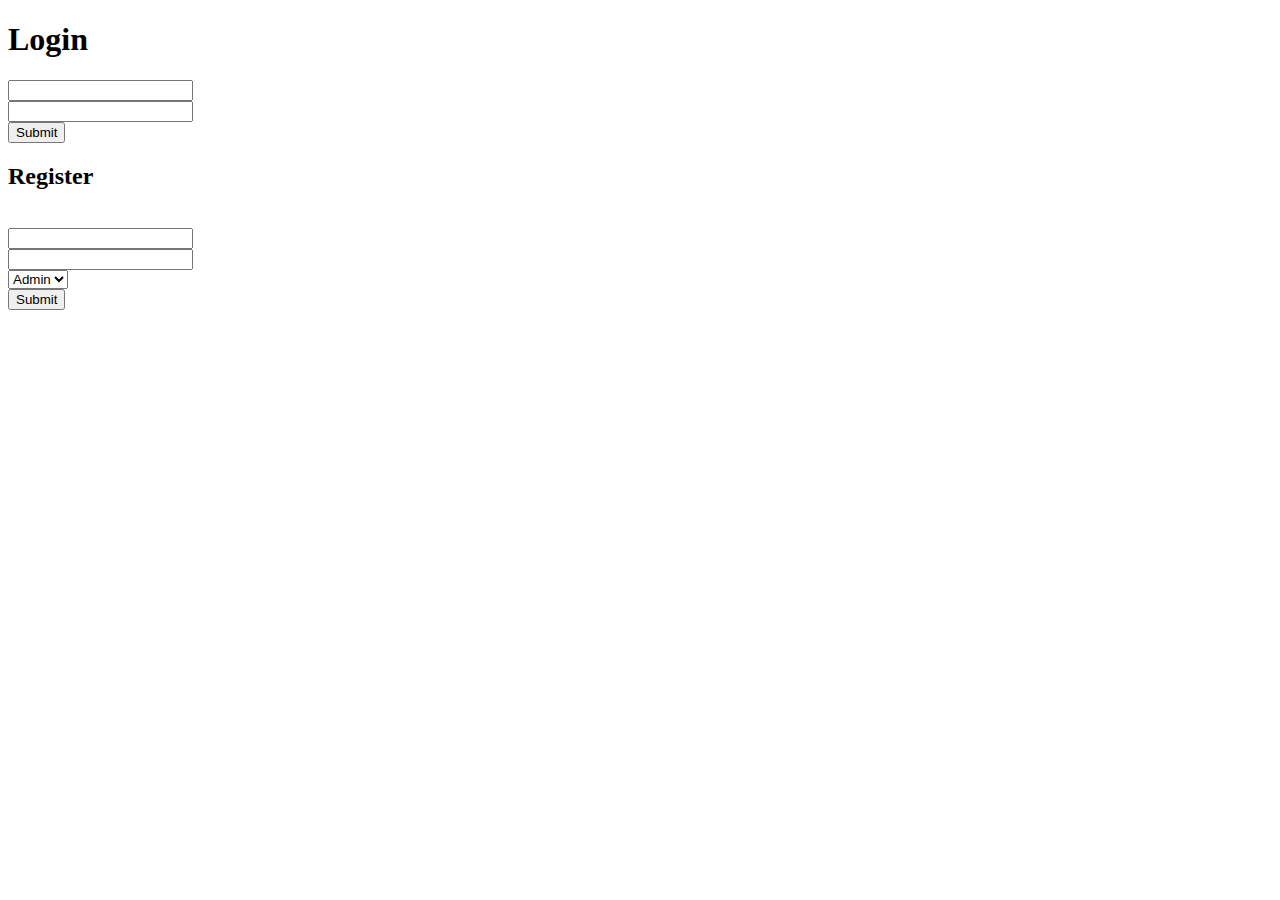
<file: templates/login.html>
<!DOCTYPE html>
<html>

<head>
  <title>Ennchan</title>
</head>
<body>
  <h1>Login</h1>
  <form method="post" name="login">
    <input type="text" name="username"><br>
    <input type="password" name="pass"><br>
    <input type="hidden" name="login">
    <input type="submit"></input>
  </form>
  
  <h2>Register</h2>
  <form method="post" name="register"><br>
    <input type="text" name="username"><br>
    <input type="password" name="password"><br>
    <select name="type">
      <option value="admin">Admin</option>
      <option value="guest">Guest</option>
      <option value="partner">User</option>
    </select><br>
    <input type="hidden" name="register">
    <input type="submit">
  </form>
</body>

</html>
</file>
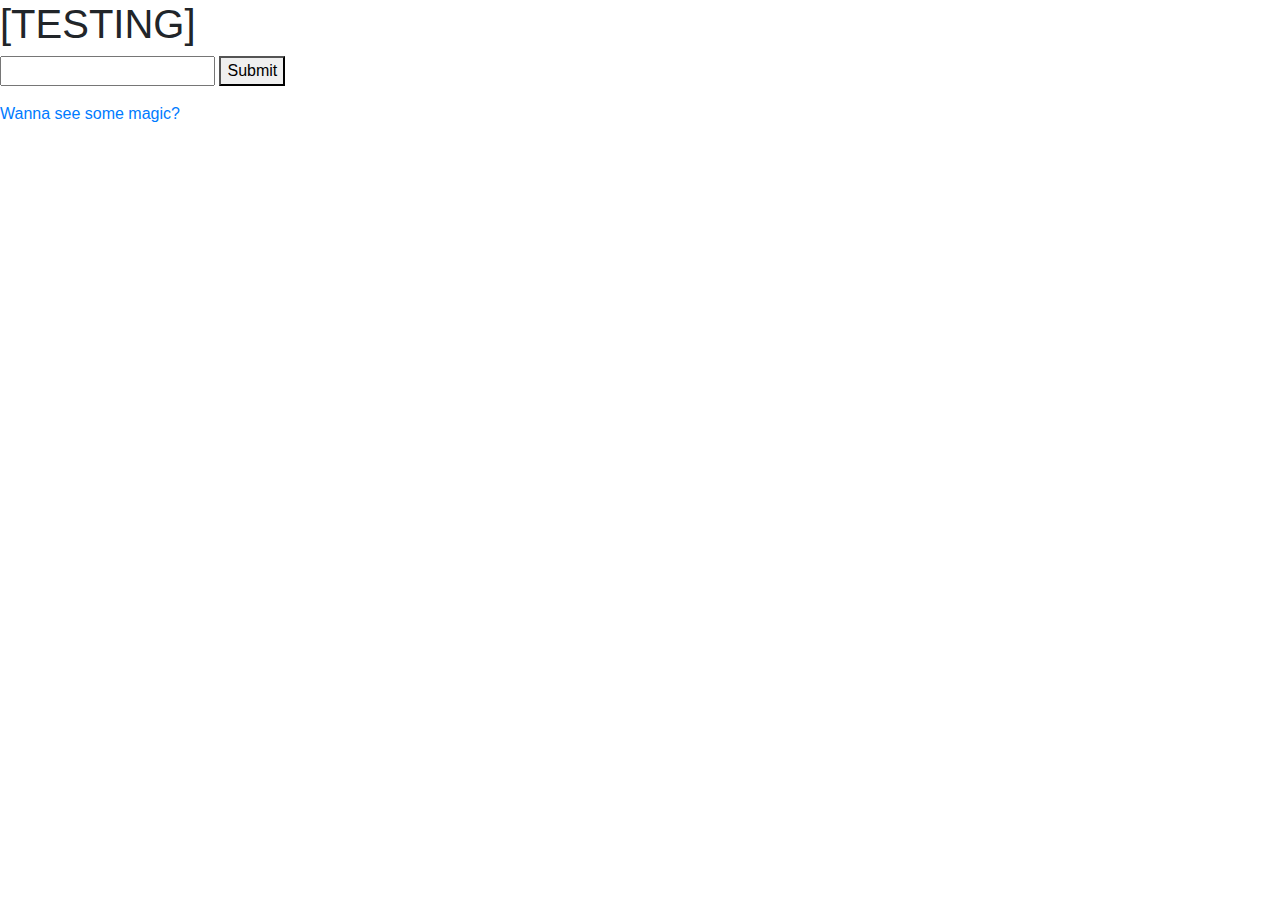
<file: templates/test.html>
<html>
  <head>
    <title>[TESTING]</title>
    <link href="https://maxcdn.bootstrapcdn.com/bootstrap/4.0.0/css/bootstrap.min.css" rel="stylesheet">
    <link href="https://maxcdn.bootstrapcdn.com/font-awesome/4.7.0/css/font-awesome.min.css" rel="stylesheet" type="text/css">
    
  </head>
  <body>
    <h1>[TESTING]</h1>
    
    <form id="tForm" method="POST">
      <input type="text" name="tFormInput" id="tFormInput">
      <button type="submit" id="submit">Submit</button>
    </form>
    
    <a id="a" href="javascript:void(0);">Wanna see some magic?</a>
    
    <div id="result"></div>
    
    <script src="https://cdnjs.cloudflare.com/ajax/libs/jquery/3.3.1/jquery.min.js"></script>
    <script src="https://cdnjs.cloudflare.com/ajax/libs/popper.js/1.12.9/umd/popper.min.js"></script>
    <script src="https://maxcdn.bootstrapcdn.com/bootstrap/4.0.0/js/bootstrap.min.js"></script>
    <script src="../static/js/controller.js"></script>
  </body>
</html>
</file>
